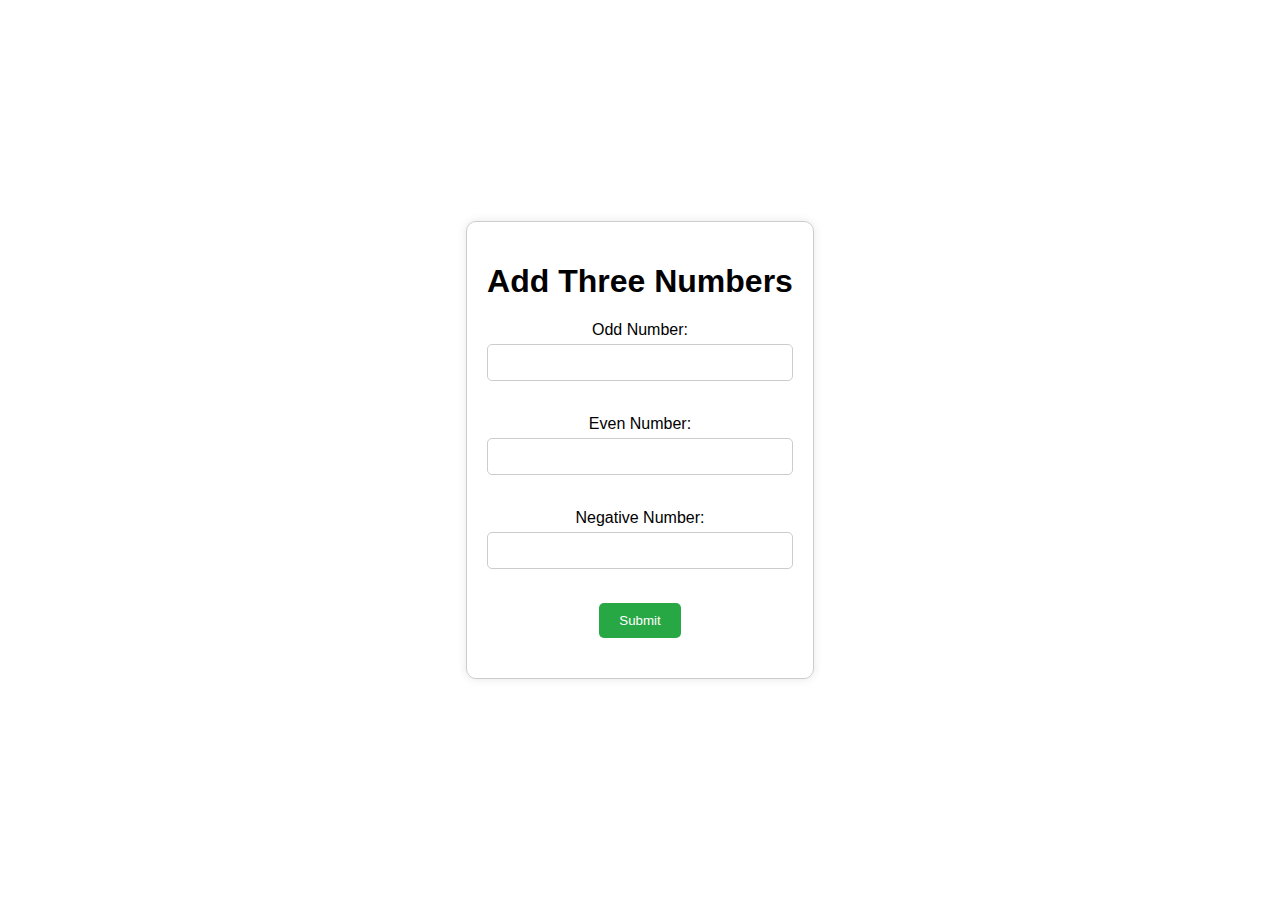
<file: index.html>
<!DOCTYPE html>
<html lang="en">
<head>
    <meta charset="UTF-8">
    <meta name="viewport" content="width=device-width, initial-scale=1.0">
    <title>Add Three Numbers</title>
    <link rel="stylesheet" href="style.css">
</head>
<body>
    <div class="container">
        <h1>Add Three Numbers</h1>
        <form id="numberForm">
            <div class="form-group">
                <label for="inputOdd">Odd Number:</label>
                <input type="number" id="inputOdd" required>
                <p class="error-message" id="errorOdd"></p>
            </div>
            <div class="form-group">
                <label for="inputEven">Even Number:</label>
                <input type="number" id="inputEven" required>
                <p class="error-message" id="errorEven"></p>
            </div>
            <div class="form-group">
                <label for="inputNegative">Negative Number:</label>
                <input type="number" id="inputNegative" required>
                <p class="error-message" id="errorNegative"></p>
            </div>
            <button type="submit">Submit</button>
        </form>
        <p id="total"></p>
    </div>
    <script src="script.js"></script>
</body>
</html>
</file>
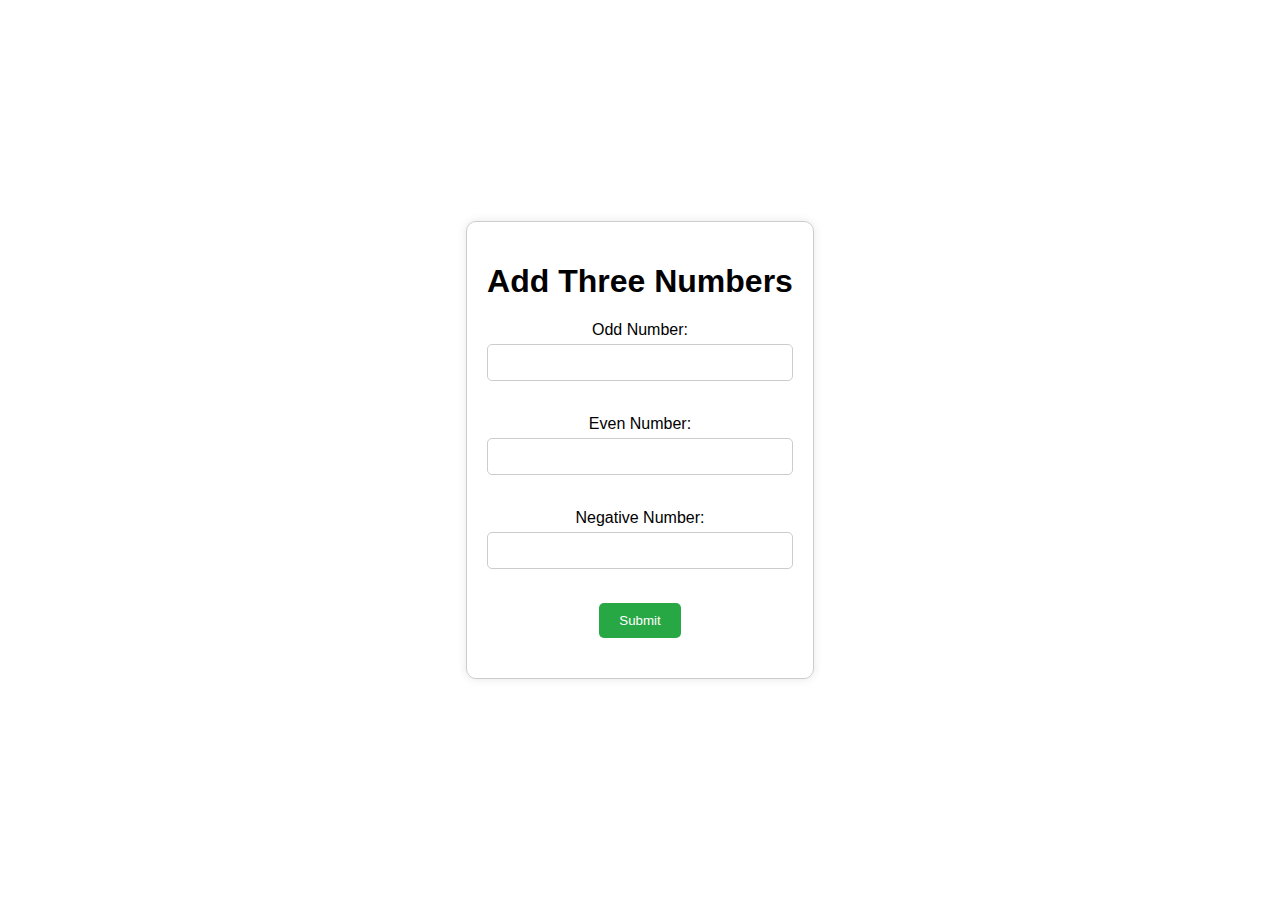
<file: addNumbers.html>
<!DOCTYPE html>
<html lang="en">
<head>
    <meta charset="UTF-8">
    <meta name="viewport" content="width=device-width, initial-scale=1.0">
    <title>Add Three Numbers</title>
    <link rel="stylesheet" href="addNumbers.css">
</head>
<body>
    <div class="container">
        <h1>Add Three Numbers</h1>
        <form id="numberForm">
            <div class="form-group">
                <label for="inputOdd">Odd Number:</label>
                <input type="number" id="inputOdd" required>
                <p class="error-message" id="errorOdd"></p>
            </div>
            <div class="form-group">
                <label for="inputEven">Even Number:</label>
                <input type="number" id="inputEven" required>
                <p class="error-message" id="errorEven"></p>
            </div>
            <div class="form-group">
                <label for="inputNegative">Negative Number:</label>
                <input type="number" id="inputNegative" required>
                <p class="error-message" id="errorNegative"></p>
            </div>
            <button type="submit">Submit</button>
        </form>
        <p id="total"></p>
    </div>
    <script src="addNumbers.js"></script>
</body>
</html>
</file>
<file: style.css>
body {
    font-family: Arial, sans-serif;
    display: flex;
    justify-content: center;
    align-items: center;
    height: 100vh;
    margin: 0;
}

.container {
    text-align: center;
    border: 1px solid #ccc;
    padding: 20px;
    border-radius: 10px;
    box-shadow: 0 0 10px rgba(0, 0, 0, 0.1);
}

.form-group {
    margin-bottom: 15px;
}

label {
    display: block;
    margin-bottom: 5px;
}

input {
    padding: 10px;
    width: 100%;
    box-sizing: border-box;
    border: 1px solid #ccc;
    border-radius: 5px;
}

button {
    padding: 10px 20px;
    border: none;
    background-color: #28a745;
    color: white;
    border-radius: 5px;
    cursor: pointer;
}

button:hover {
    background-color: #218838;
}

#total {
    margin-top: 20px;
    font-size: 20px;
    font-weight: bold;
}

.error-message {
    color: red;
    font-size: 12px;
    height: 14px;
    margin: 5px 0 0 0;
    visibility: hidden;
}
</file>
<file: addNumbers.css>
body {
    font-family: Arial, sans-serif;
    display: flex;
    justify-content: center;
    align-items: center;
    height: 100vh;
    margin: 0;
}

.container {
    text-align: center;
    border: 1px solid #ccc;
    padding: 20px;
    border-radius: 10px;
    box-shadow: 0 0 10px rgba(0, 0, 0, 0.1);
}

.form-group {
    margin-bottom: 15px;
}

label {
    display: block;
    margin-bottom: 5px;
}

input {
    padding: 10px;
    width: 100%;
    box-sizing: border-box;
    border: 1px solid #ccc;
    border-radius: 5px;
}

button {
    padding: 10px 20px;
    border: none;
    background-color: #28a745;
    color: white;
    border-radius: 5px;
    cursor: pointer;
}

button:hover {
    background-color: #218838;
}

#total {
    margin-top: 20px;
    font-size: 20px;
    font-weight: bold;
}

.error-message {
    color: red;
    font-size: 12px;
    height: 14px;
    margin: 5px 0 0 0;
    visibility: hidden;
}
</file>
